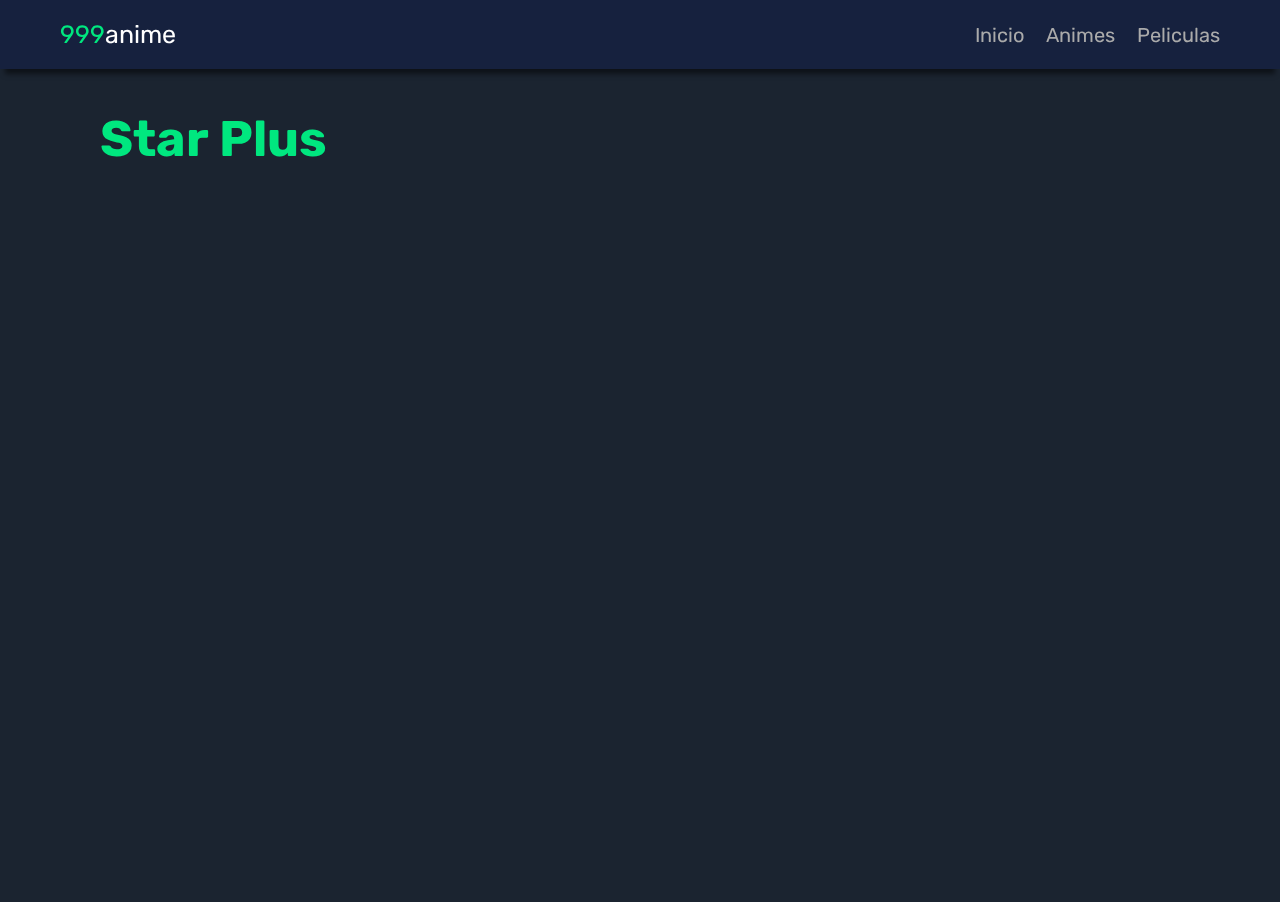
<file: peliculas/star_plus.html>
<!DOCTYPE html>
<html lang="es">

<head>
	<meta charset="UTF-8" />
	<meta http-equiv="X-UA-Compatible" content="IE=edge" />
	<meta name="viewport" content="width=device-width, initial-scale=1.0" />
	<title>star +</title>
	<!-- swiper js -->
	<link rel="stylesheet" href="https://cdn.jsdelivr.net/npm/swiper@9/swiper-bundle.min.css" />
	<!-- font awesone cdn link -->
	<link rel="stylesheet" href="https://cdnjs.cloudflare.com/ajax/libs/font-awesome/6.3.0/css/all.min.css" />
	<!-- link css -->
	<link rel="stylesheet" href="peliculas-ver.css" />
	<!-- link icono -->
	<link rel="icon" href="https://cdn-icons-png.flaticon.com/512/4049/4049381.png" />
</head>

<body>
	<!-- header section start -->
	<header class="header">
		<section class="flex">
			<a href="../index.html" class="logo"><span>999</span>anime</a>

			<nav class="navbar">
				<a href="../index.html">Inicio</a>
				<a href="../animes/animes.html">animes</a>
				<a href="peliculas.html">peliculas</a>
			</nav>

			<div id="menu-btn" class="fas fa-bars"></div>
		</section>
	</header>
	<!-- header section end  -->

	<!-- seccion de datos img titulo generos y sinopsis start -->
	<section>
		<div class="caja-datos">
			<!-- <div class="caja1">
				<img src="https://pics.filmaffinity.com/yip_man_4-628068540-mmed.jpg" alt="Ip Man 4" />
			</div> -->
			<div class="caja2">
				<h2 style="font-size: 5rem;">star plus</h2>
				<!-- <div class="contenedor-txt">
					<p class="txt-caja2">
						<span>Sinopsis</span> <br />
						HEl maestro de Kung Fu viaja a los Estados Unidos, donde uno de sus estudiantes ha molestado a
						la comunidad de artes marciales al abrir una escuela de Wing Chun.
					</p>
				</div>
				<small>Fecha de estreno:
					<p>20 de diciembre de 2019</p>
				</small> -->
			</div>
			<!-- <div class="caja3">
				<p><span>año: </span>2019</p>
				<p>
					<span>generos:</span> Acción. Drama | Biográfico. Histórico. Artes marciales. Años 60. Secuela.
				</p>
				<p>
					<span>rating </span><i class="fa-solid fa-star"></i><i class="fa-solid fa-star"></i><i
						class="fa-solid fa-star"></i><i class="fa-solid fa-star"></i><i class="fa-solid fa-star"></i>
				</p>
			</div> -->
		</div>
	</section>
	<!-- seccion de datos img titulo generos y sinopsis end -->

	<!-- seccion de ver pelicula start -->
	<section class="e1e">
		<!-- <div class="ver-descargar">
			<button>
				<a href="#ver-aqui"><i class="fa-solid fa-play"></i> ver ahora</a>
			</button>
			<button>
				<a href="#" target="_blank"><i class="fa-solid fa-download"></i> descargar</a>
			</button>
		</div> -->
		<div class="container">
			<div class="video-container">
				<iframe id="video-iframe" src="https://en-vivo.live/star_jwp.html?get=https://live-ftc-na-south-2.media.starott.com/gru1/qb01/starplus/event/2023/03/19/Barcelona_vs_Real_Madrid_20230319_1679248820098/ctr-all-complete.m3u8&img=https://prod-ripcut-delivery.disney-plus.net/v1/variant/star/A62636FF0AAEA4901B28058E424D36F6C3F2E660AA66FCF1E9F35357865D283E/scale?width=1920&aspectRatio=1.78&format=jpeg&key=5df4e91074bb494cb9698e96b8f73989&key2=78df30680837a023adddc58ab6cc6bbe" allowfullscreen
					frameborder="0"
					allow="autoplay; encrypted-media"
				></iframe>
			</div>
			<!-- <div class="chapter-list-container" id="ver-aqui">
				<h3>opciones</h3>
				<ul class="chapter-list">
					<li data-src="https://en-vivo.live/star_jwp.html?get=https://live-ftc-na-south-2.media.starott.com/gru1/qb01/starplus/event/2023/03/19/Barcelona_vs_Real_Madrid_20230319_1679248820098/ctr-all-complete.m3u8&img=https://prod-ripcut-delivery.disney-plus.net/v1/variant/star/A62636FF0AAEA4901B28058E424D36F6C3F2E660AA66FCF1E9F35357865D283E/scale?width=1920&aspectRatio=1.78&format=jpeg&key=5df4e91074bb494cb9698e96b8f73989&key2=78df30680837a023adddc58ab6cc6bbe">stream sb</li>
					<li
						data-src="https://honeysanime.com/wp-content/uploads/2017/11/Tonari-no-Seki-kun-crunchyroll-1-560x315.jpg">
						stream
					</li>
					<li
						data-src="https://honeysanime.com/wp-content/uploads/2017/11/Tonari-no-Seki-kun-crunchyroll-1-560x315.jpg">
						stream
					</li>
					<li
						data-src="https://honeysanime.com/wp-content/uploads/2017/11/Tonari-no-Seki-kun-crunchyroll-1-560x315.jpg">
						stream
					</li>
					<li
						data-src="https://honeysanime.com/wp-content/uploads/2017/11/Tonari-no-Seki-kun-crunchyroll-1-560x315.jpg">
						stream
					</li>
				</ul>
			</div> -->
		</div>
	</section>
	<!-- seccion de ver pelicula end -->

	<!-- swiper js -->
	<script src="https://cdn.jsdelivr.net/npm/swiper@9/swiper-bundle.min.js"></script>
	<!-- JavaScript file -->
	<script src="pelicula-ver.js"></script>
</body>

</html>
</file>
<file: peliculas/peliculas-ver.css>
@import url("https://fonts.googleapis.com/css2?family=Rubik:wght@300;400;500;600&display=swap");

:root {
	--green: #00e77f;
	--white: #fff;
	--light-white: #aaa;
	--black: #1B2430;
	--light-gb: #16213E;
}

* {
	font-family: "Rubik", sans-serif;
	margin: 0;
	padding: 0;
	box-sizing: border-box;
	outline: none;
	border: none;
	text-decoration: none;
	transition: 0.2s linear;
	text-transform: capitalize;
	-webkit-tap-highlight-color: rgba(0, 0, 0, 0);
}

*::selection {
	background-color: var(--green);
	color: var(--black);
}

html {
	font-size: 62.5%;
	overflow-x: hidden;
	scroll-behavior: smooth;
	scroll-padding-top: 8rem;
}

::-webkit-scrollbar {
	height: 0.5rem;
	width: 1rem;
}

::-webkit-scrollbar-thumb {
	background-color: var(--green);
	border-radius: 5rem;
}

body {
	background-color: var(--black);
}

section {
	max-width: 1200px;
	margin: 0 auto;
	padding: 2rem;
}

/* header section start */
.header {
	/* position: fixed; */
	position: sticky;
	top: 0;
	left: 0;
	right: 0;
	z-index: 999;
	background-color: var(--light-gb);
	box-shadow: 0px 10px 5px -5px rgba(0, 0, 0, 0.5);
}

.header .flex {
	position: relative;
	display: flex;
	align-items: center;
	justify-content: space-between;
}

.header .flex .logo {
	font-size: 2.5rem;
	color: var(--white);
}

.header .flex .logo span {
	color: var(--green);
}

.header .flex .navbar a {
	margin-left: 2rem;
	color: var(--light-white);
	font-size: 2rem;
}

.header .flex .navbar a:hover {
	color: var(--green);
}

#menu-btn {
	cursor: pointer;
	color: var(--white);
	font-size: 2.5rem;
	display: none;
}

/* media queries */

@media (max-width: 991px) {
	html {
		font-size: 55%;
	}
}

@media (max-width: 768px) {
	#menu-btn {
		display: inline-block;
	}

	#menu-btn.fa-times {
		transform: rotate(180deg);
	}

	.header .flex .navbar {
		position: absolute;
		top: 99%;
		left: 0;
		right: 0;
		border-top: 0.1rem solid var(--light-white);
		border-bottom: 0.1rem solid var(--light-white);
		clip-path: polygon(0 0, 100% 0, 100% 0, 0 0);
		background-color: var(--light-gb);
	}

	.header .flex .navbar.active {
		clip-path: polygon(0 0, 100% 0, 100% 100%, 0 100%);
	}

	.header .flex .navbar a {
		display: block;
		margin: 2rem;
	}
}

@media (max-width: 540px) {
	html {
		font-size: 50%;
	}
}

/* header section end */

/* seccion de datos img titulo generos y sinopsis start */
.caja-datos {
	display: flex;
	width: 100%;
	height: auto;
	padding: 2rem;
}
.caja-datos .caja1 img {
	width: 200px;
	height: auto;
}

.caja-datos .caja2 {
	margin: 0 2rem;
	max-width: 600px;
}

.caja-datos .caja2 h2 {
	font-size: 2rem;
	color: var(--green);
}

.caja-datos .caja2 .contenedor-txt {
	height: 150px; /* Altura del contenedor */
	overflow-y: scroll; /* Activar scroll vertical */
	margin-bottom: 1rem;
	padding: 0 1rem 0 0;
}

.caja-datos .caja2 .contenedor-txt .txt-caja2 {
	height: auto; /* Altura automática del texto */
	margin: 0; /* Eliminar margen */
	padding: 0; /* Eliminar padding */
	font-size: 16px; /* Tamaño de fuente */
	line-height: 1.5; /* Espaciado entre líneas */
}

.caja-datos .caja2 .contenedor-txt::-webkit-scrollbar {
	width: 1rem; /* Ancho de la barra de desplazamiento */
}

.caja-datos .caja2 .contenedor-txt::-webkit-scrollbar-track {
	background-color: var(--black); /* Color de fondo de la barra */
}

.caja-datos .caja2 .contenedor-txt::-webkit-scrollbar-thumb {
	background-color: var(--green); /* Color del thumb */
	border-radius: 10px; /* Radio de borde del thumb */
}

.caja-datos .caja2 .contenedor-txt p {
	color: var(--white);
}

.caja-datos .caja2 .contenedor-txt p span {
	font-size: 1.9rem;
	color: var(--light-white);
}

.caja-datos .caja2 small {
	font-size: 14px;
	color: var(--light-white);
}

.caja-datos .caja2 small p {
	color: var(--green);
}

.caja-datos .caja3 {
	display: inline-block;
	min-width: 270px;
}

.caja-datos .caja3 p {
	font-size: 14px;
	color: var(--white);
}

.caja-datos .caja3 p span {
	color: var(--light-white);
}

.caja-datos .caja3 i {
	color: yellow;
}

@media (max-width: 999px) {
	.caja-datos {
		flex-direction: column;
		justify-content: center;
		align-items: center;
	}

	.caja-datos .caja2 {
		margin: 1rem 0;
	}

	.caja-datos .caja2 h2 {
		text-align: center;
		margin-top: 1rem;
	}

	.caja-datos .caja3 {
		margin-top: 1rem;
	}
}

/* seccion de ver pelicula start */

/* .e1e {
    background-color: wheat;
} */

.ver-descargar {
    height: 6rem;
    display: flex;
    justify-content: space-around;
    /* align-items: center; */

}

.ver-descargar button {
    border: none;
    background-color: #3e4491;
    padding: 1rem 1rem;
    border-radius: 2rem;
    margin-bottom: 2rem;
}

.ver-descargar button a {
    color: var(--white);
    font-weight: 100;
    font-size: 2rem;
}
.ver-descargar button a i {
    color: var(--green);
}

.container {
    display: flex;
    flex-direction: column;
    justify-content: center;
    align-items: center;
    gap: 2rem;
}

.chapter-list-container {
    width: 100%;
}

.chapter-list-container h3 {
    font-size: 2rem;
    color: var(--green);
    /* text-align: center; */
    margin-bottom: 2rem;
}

.chapter-list {
    list-style-type: none;
    margin: 0;
    padding: 0;
    display: flex;
    flex-wrap: wrap;
}

.chapter-list li {
    margin-right: 2rem;
    margin-bottom: 2rem;
    padding: 1rem;
    border: 1px solid #ccc;
    cursor: pointer;
    background-color: var(--light-gb);
    color: var(--white);
    font-size: 1.5rem;
}

.chapter-list li.active {
    background-color: var(--green);
}

.chapter-list li:hover {
    background-color: #0B032D;
}

.video-container {
    position: relative;
    width: 100%;
    height: 0;
    padding-bottom: 56.25%;
    /* 16:9 aspect ratio */
}

.video-container iframe {
    position: absolute;
    top: 0;
    left: 0;
    width: 100%;
    height: 100%;
}
</file>
